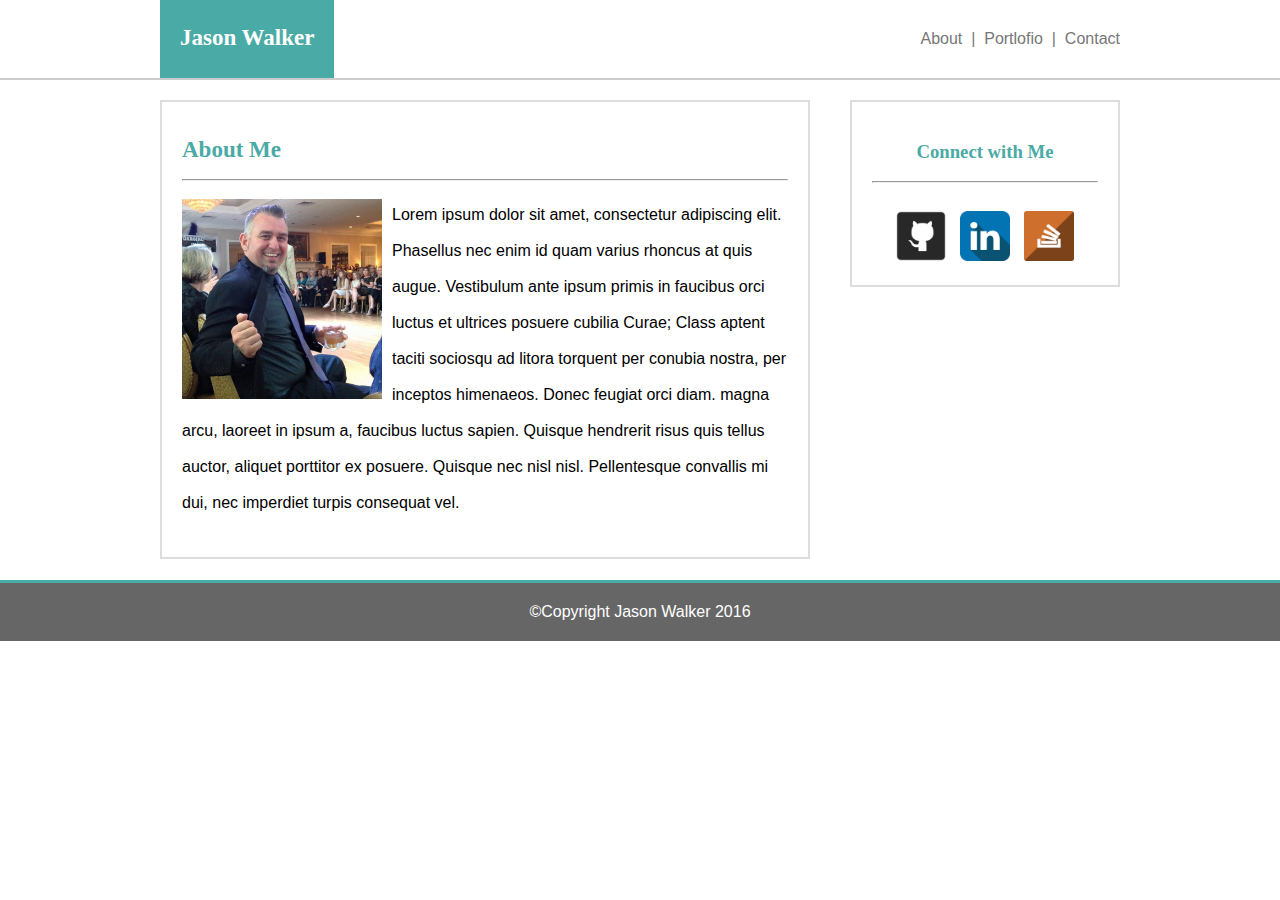
<file: index.html>
<!DOCTYPE html>
<html>
<head>
	<title>Basic Portfolio</title>
	<link rel="stylesheet" type="text/css" href="assets/css/style.css">
	<meta name="viewport" content="width=device-width, initial-scale=1">
</head>
<body>
	<div id="header">
	<div id="contents">
		<div id="name"><h1 style="color:white">
		Jason Walker</h1>
		</div>	

		<div id="bar">
		<a href="index.html">About &nbsp;|</a> <a href="portfolio.html">&nbsp;Portlofio &nbsp;|</a> <a href="contact.html">&nbsp;Contact</a>

		</div>
	</div>		
	</div>
<div class="big">
	<div class="container">
		
			<h1>About Me</h1>
			<hr>
			<img class="img1" src="assets/images/profilepicture.jpg" alt="Profile Picture">


			<p>Lorem ipsum dolor sit amet, consectetur adipiscing elit. Phasellus nec enim id quam varius rhoncus at quis augue. Vestibulum ante ipsum primis in faucibus orci luctus et ultrices posuere cubilia Curae; Class aptent taciti sociosqu ad litora torquent per conubia nostra, per inceptos himenaeos. Donec feugiat orci diam. magna arcu, laoreet in ipsum a, faucibus luctus sapien. Quisque hendrerit risus quis tellus auctor, aliquet porttitor ex posuere. Quisque nec nisl nisl. Pellentesque convallis mi dui, nec imperdiet turpis consequat vel.</p>
			
		
	</div>

		<div id="sidebar">
		<h3>Connect with Me</h3>
		<hr>
		<a href="https://github.com/jmwalker49" target="_blank"><img class="img2" src="assets/images/github.png" alt="github"></a>
		<a href="https://www.linkedin.com/in/jason-walker-47545411?trk=nav_responsive_tab_profile" target="_blank"><img class="img2"
		 src="assets/images/Linkedin.png" alt="linkedin"></a>
		<a href="http://stackexchange.com/users/9660587/jason-walker" target="_blank"><img class="img2" src="assets/images/Stack.png" alt="stackoverflow"></a>
	</div>
</div>	
<footer>&copy;Copyright Jason Walker 2016</footer>




</body>
</html>
</file>
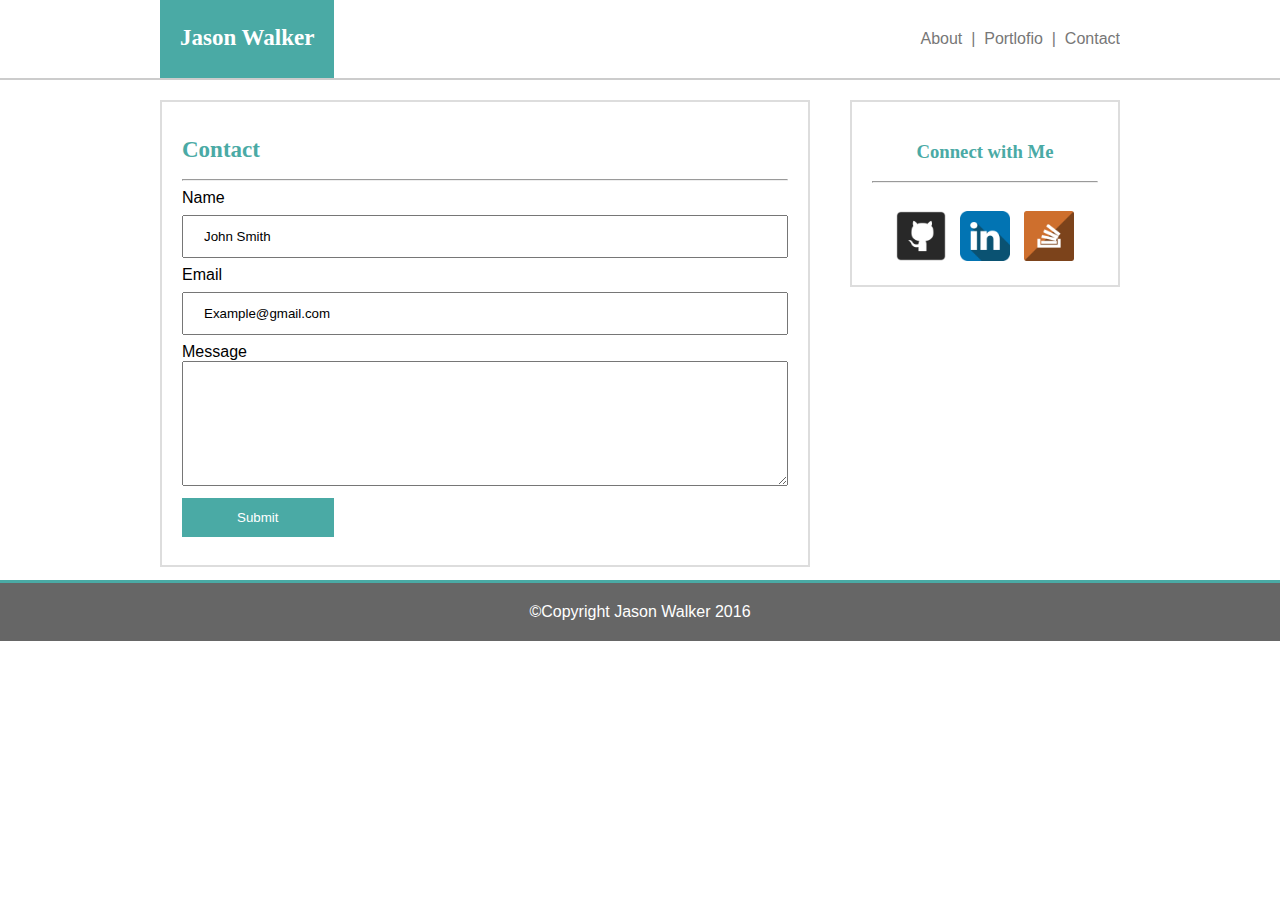
<file: contact.html>
<!DOCTYPE html>
<html>
<head>
	<title>Basic Portfolio - Contact</title>
	<link rel="stylesheet" type="text/css" href="assets/css/style.css">
	<meta name="viewport" content="width=device-width, initial-scale=1">
</head>
<body>
	<div id="header">
	<div id="contents">
		<div id="name"><h1 style="color:white">
		Jason Walker</h1>
		</div>	

		<div id="bar">
		<a href="index.html">About &nbsp;|</a> <a href="portfolio.html">&nbsp;Portlofio &nbsp;|</a> <a href="contact.html">&nbsp;Contact</a>

		</div>
	</div>		
	</div>
<div class="big">
	<div class="container">
		<div>
			<h1>Contact</h1>
			<hr>
			<form>
			 Name
  			<input type="text" name="name" value="John Smith">
  			Email
  			<input type="text" name="email" value="Example@gmail.com">Message
  			<textarea name="message" >
			</textarea>
			 <input type="submit" value="Submit">
  			</form>		

		</div>
	</div>

		<div id="sidebar">
		<h3>Connect with Me</h3>
		<hr>
		<a href="https://github.com/jmwalker49" target="_blank"><img class="img2" src="assets/images/github.png" alt="github"></a>
		<a href="https://www.linkedin.com/in/jason-walker-47545411?trk=nav_responsive_tab_profile" target="_blank"><img class="img2"
		 src="assets/images/Linkedin.png" alt="linkedin"></a>
		<a href="http://stackexchange.com/users/9660587/jason-walker" target="_blank"><img class="img2" src="assets/images/Stack.png" alt="stackoverflow"></a>
	</div>
</div>
<footer>&copy;Copyright Jason Walker 2016</footer>




</body>
</html>
</file>
<file: assets/css/style.css>
*{box-sizing: border-box;
	}

body {
	width: 100%;
	margin: 0 auto;
	font-family: "Arial", "Helvetica Neue", "Helvetica", "sans-serif";
	background-image: url(file:///C|/Users/mcgrooms/Bootcamp/Basic-Portfolio/assets/images/cheap_diagonal_fabric.png);
}

p{
	line-height: 36px;
}

#contents{
	width: 960px;
	overflow:auto;
	margin: auto;
	height:78px;
}

#header {
	background-color: #ffffff;
	border-bottom: 2px solid #cccccc;
	overflow: auto;
	position: relative;
	height:80px;
	z-index:1;
}

 input{
 	width: 100%;
 	padding: 12px 20px;
    margin: 8px 0;
 }


textarea{ 
	width:100%; 
	height: 125px;
}


form{
	clear: both;
}

h1 {
	font-family: "Georgia", "Times", "Times New Roman", "serif";
	font-size: 23px;
	color: #4aaaa5;
}

input[type=submit]{
	background-color: #4aaaa5;
	color: #ffffff;
	width: 25%;
	border: none;
}


#name {
	background-color: #4aaaa5;
	text-align: center;
	float:left;
	position: relative;
	font-family: "Georgia", "Times", "Times New Roman", "serif";
	height:78px;
	padding: 10px 20px 10px 20px;
}	


#bar {
	color: #777777;
	float: right;
	height:78px;
	padding: 30px 0px 30px 0px;
}

.white{
	color: #ffffff;
}

.container{
	width: 650px;
	padding: 20px;
	background: #ffffff;
	position: absolute;
	margin-top: 20px;
	border: 2px solid #dddddd

	


}

h3{
	color: #4aaaa5;
	font-family: "Georgia", "Times", "Times New Roman", "serif";
}
.img1{
	float:left;
	margin:10px 10px 10px 0px;
	height: 200px;
	width: 200px;
}


h4 {
	text-align: center;
	color:#ffffff;
	background-color: #4aaaa5;
	padding:10px;
	

}
	


.big{
	overflow:auto;
	position:relative;
	height:500px;
	width:960px;
	margin:auto;
}

#sidebar{
	width: 270px;
	background-color: #ffffff;
	text-align: center;
	float:right;
	margin-top: 20px;
	padding:20px;
	border: 2px solid #dddddd

}

footer{
	text-align: center;
	padding:20px;
	background-color: #666666;
	border-top: 3px solid #4aaaa5;
	color:#ffffff;
	
	bottom: 0px;
	width: 100%;
	

}

a {
    text-decoration: none;
    color:#777777;
}


.img2 {
	height: 50px;
	width:50px;
	margin-right: 5px;
	margin-left: 5px;
	margin-top: 20px;
}

.floating-box{
	display: inline-block;
    width: 250px;
    height:200px;
    margin: 20px;
 }

.img3 {
	width:250px;
	height:200px;
}
.title{
	position: relative;
	margin-top: 125px;
}

@media screen and (max-width: 980px){
	#header{
		width: 100%;}
	#id{
		width: 100%;}	
	.big{
		width:100%;}
	.container{
		width:65%;}
	#sidebar{
		width:35%;}
	.footer{
		width:100%;}
	#contents{
		width:100%;}	
					
}

@media screen and (max-width: 768px){
	#header{
		width: 100%;}
	#id{
		width: 100%;}	
	.big{
		width:100%;}
	.container{
		width:100%;
		position: relative;}
	#sidebar{
		width:100%;
		margin:auto;}
		
	.footer{
		width:100%;
		z-index: 0;
		position: absolute;}
	#contents{
		width:100%;}
}	

@media screen and (max-width: 640px){
	
}

@media screen and (max-width: 420px){
	body{
		width:420px;
	}	
}
</file>
